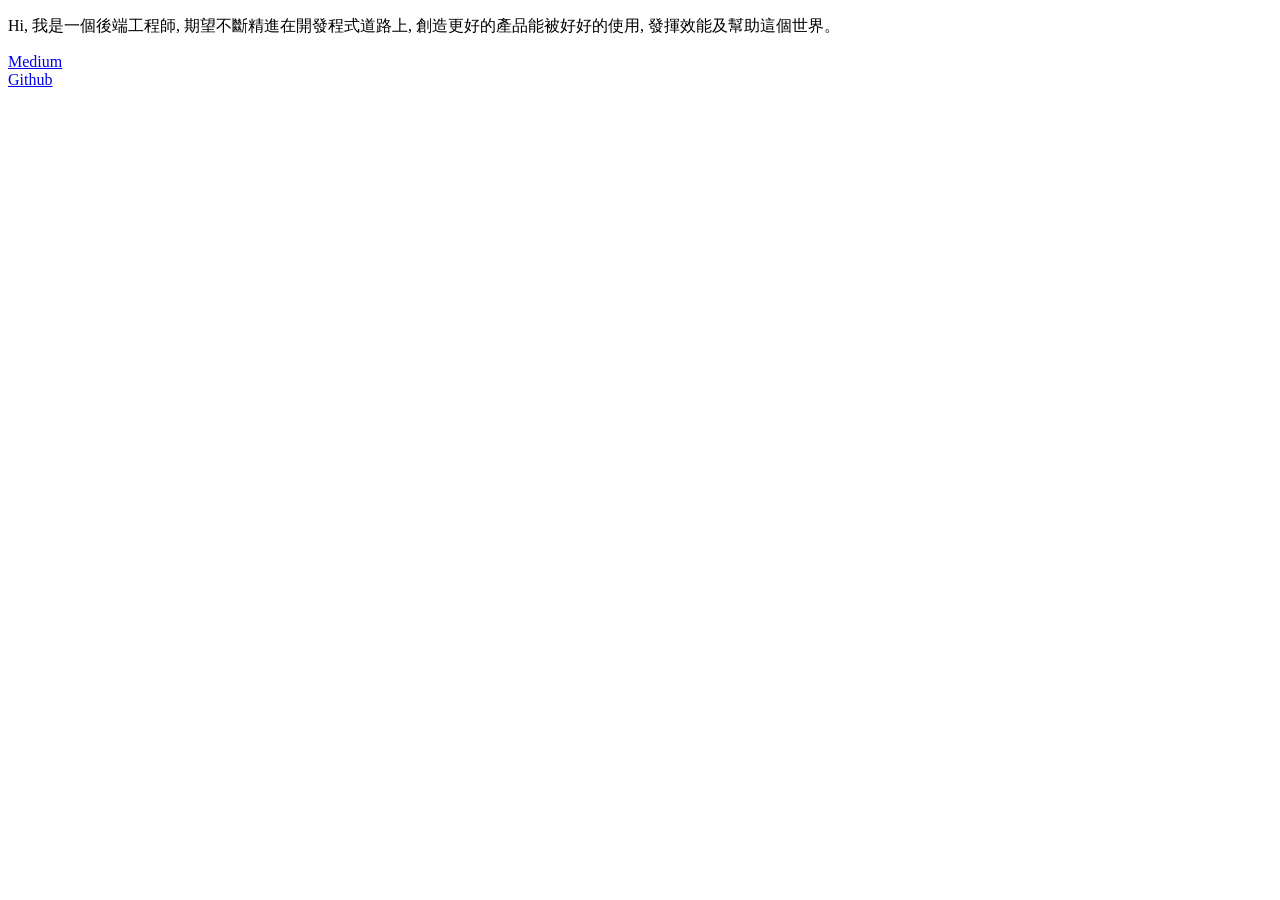
<file: index.html>
<!DOCTYPE html>
<html>
<head>
	<meta charset="utf-8">
	<meta http-equiv="X-UA-Compatible" content="IE=edge">
	<title>AndyCode - Blog's</title>
	<link rel="stylesheet" href="">
</head>
<body>
	<p>Hi, 我是一個後端工程師, 期望不斷精進在開發程式道路上, 創造更好的產品能被好好的使用, 發揮效能及幫助這個世界。</p>
	<a target="_blank" href="https://medium.com/@lianankuan" title="">Medium</a> <br>
	<a target="_blank" href="https://github.com/andy952737" title="">Github</a> 
</body>
</html>
</file>
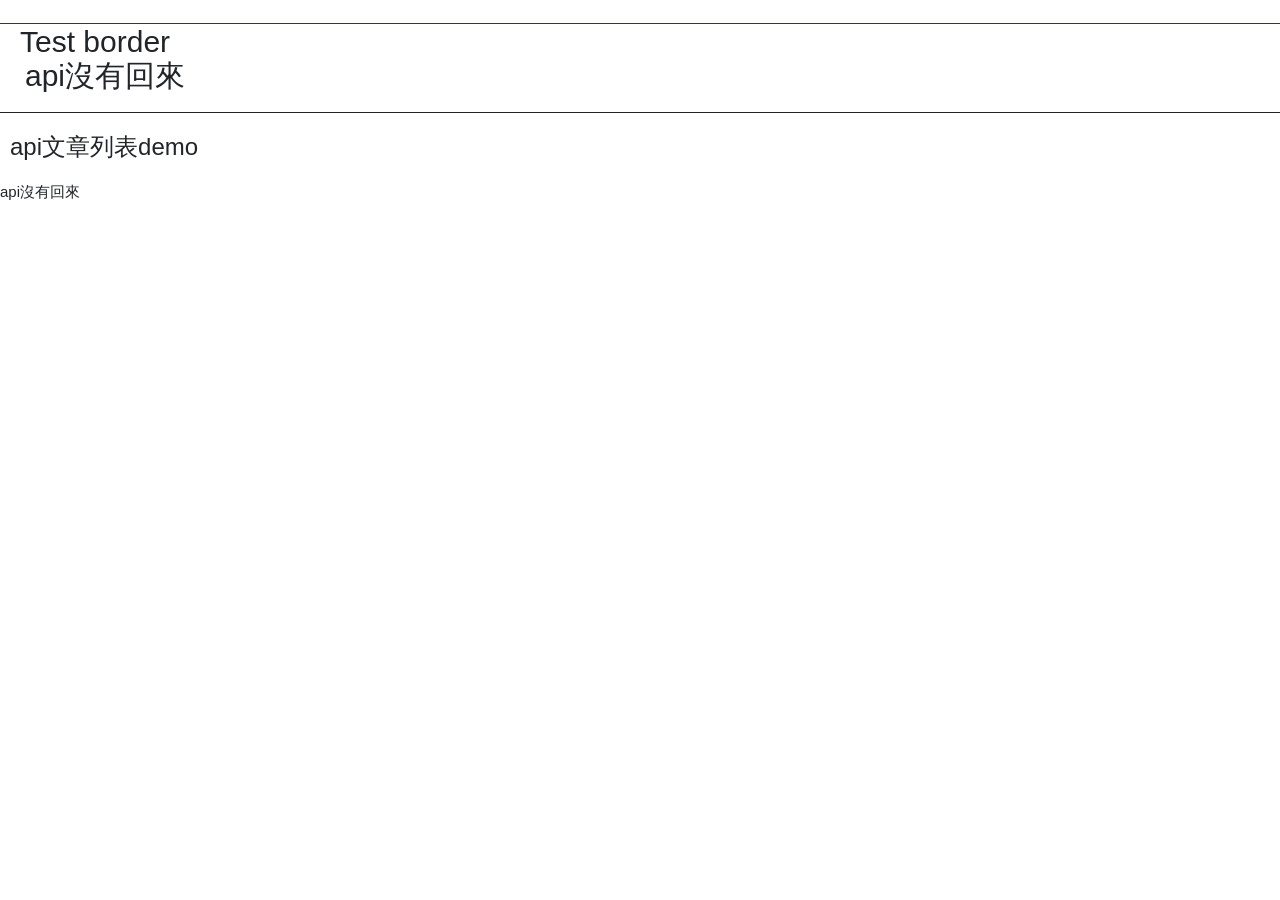
<file: backup_index.html>
<!DOCTYPE html>
<html lang="en">
<head> 
    <meta charset="UTF-8">
    <meta http-equiv="X-UA-Compatible" content="IE=edge">
    <meta name="viewport" content="width=device-width, initial-scale=1.0">
    <title>前端</title> 
    <!-- <link rel="stylesheet" href="css/reset.css"> -->
    <link rel="stylesheet" href="css/style.css">
    <link rel="stylesheet" href="bootstrap-5.0.2/css/bootstrap.css">
    <script src="js/index.js"></script> 
    <script src="js/jquery-3.6.0.min.js"></script>
    <script src="https://cdn.jsdelivr.net/npm/bootstrap@5.0.2/dist/js/bootstrap.bundle.min.js" integrity="sha384-MrcW6ZMFYlzcLA8Nl+NtUVF0sA7MsXsP1UyJoMp4YLEuNSfAP+JcXn/tWtIaxVXM" crossorigin="anonymous"></script> 
    <link rel="stylesheet" href="https://www.w3schools.com/w3css/4/w3.css">
</head>
          
<style>

  /* 上底線文字  */
  .h2_test {
    border-top: 1px solid #B50104;
    padding-left: 20px;
    top: -10px;
    position: relative;
    display: block;
    height: 10px;
  }
  
</style>

<br>
<h2 class="h2_test">Test border</h2>

<div style="height: 60px; border-bottom: 1px solid;">
  <h2 style="padding-left: 25px; padding-top: 5px;" class="api-title"></h2>
</div>
<h3 style="padding: 10px;">api文章列表demo</h3>
<div>
  <p class="post-content"></p>
  <p class="post-time"></p>
</div>

<script>  
  //var p = window.navigator.userAgent;
  // var pp = navigator.userAgent.match("Safari");　
  // alert(pp);

  $(document).ready(function(){
    
    $.ajax({
      type: 'GET',
      dataType: 'json',
      url: 'http://localhost:3000/test/index',
      data: {name: '享tech', location: 'API'},
      success: function(msg) {
        if(msg.result == 1){
          //alert('Data Saved: ' + msg.data); 
          $(".api-title").html(msg.data);
        }
      },
      error: function(msg) {
        $(".api-title").html("api沒有回來");
      }
    });

    $.ajax({
      type: 'GET',
      dataType: 'json', 
      url: 'http://localhost:3000/test/blog_test',
      data: {name: '享tech_部落格Demo', location: 'API'},
      success: function(msg) {
        if(msg.result == 1){ 
          $(".post-content").html(msg.timeslices[0].values.content);
          $(".post-time").html(msg.timeslices[0].values.time);
          console.log(msg.timeslices);
        }
      },
      error: function(msg) {
        $(".post-content").html("api沒有回來");
      }
    });

  }); 
</script>

<!-- <input type="hidden" class="js-demeter-tw-zipcode-selector" data-city="#city" data-dist="#dist" placeholder="請輸入郵遞區號" />
<select id="city" placeholder="請選擇縣市"></select>
<select id="dist" placeholder="請選擇鄉鎮區"></select>
<script src="https://demeter.5fpro.com/tw/zipcode-selector.js"></script> -->
</body>
</html>
</file>
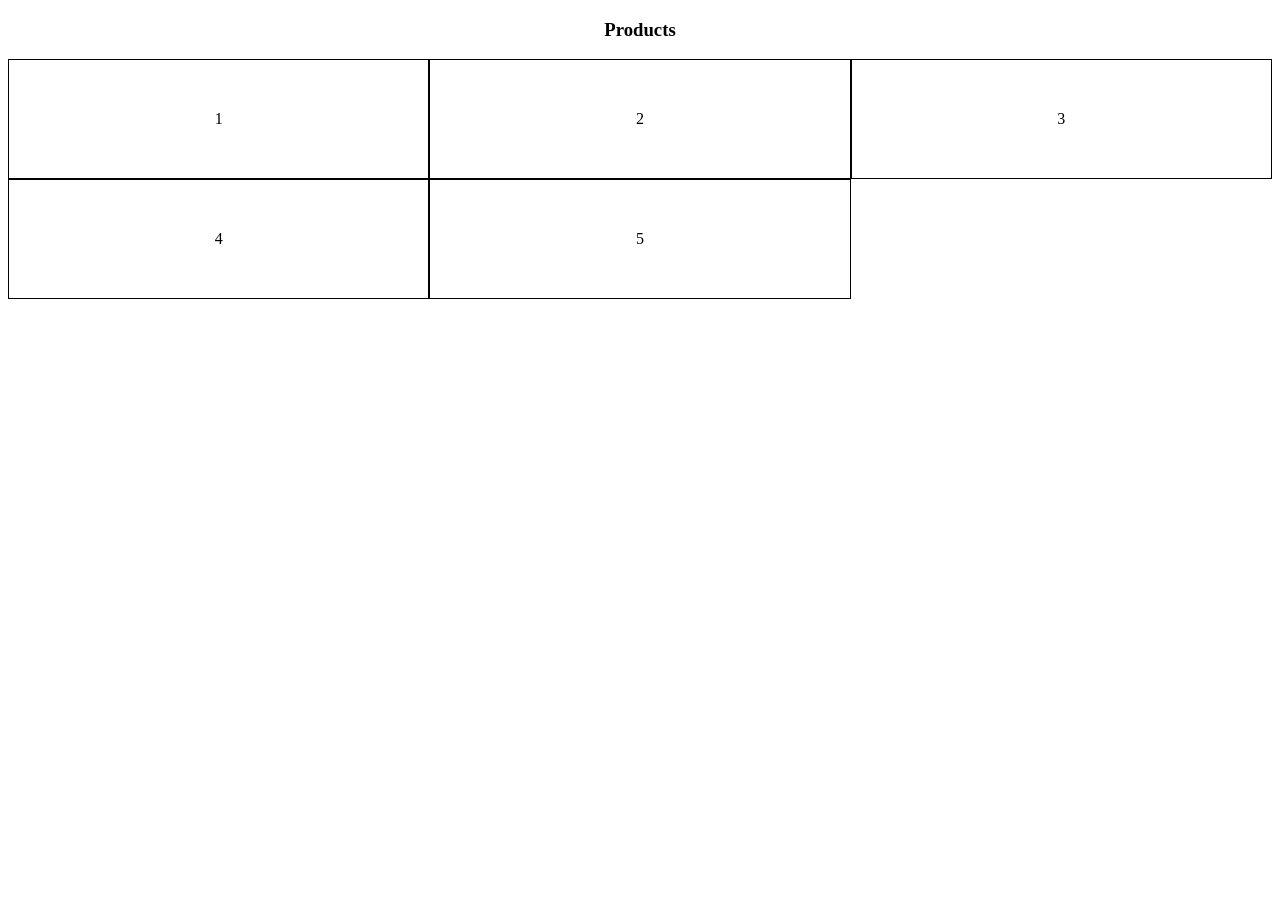
<file: card.html>
<!DOCTYPE html>
<html>
<head>
	<meta charset="utf-8">
	<meta http-equiv="X-UA-Compatible" content="IE=edge">
	<title>Card</title>
	<link rel="stylesheet" href="css/card.css">
	<script src="js/jquery-3.6.0.min.js"></script>
</head>
<body>
	<h3>Products</h3>
	  
	<div class="card">
		<div class="box">1</div>
		<div class="box">2</div>
		<div class="box">3</div>
		<div class="box">4</div>
		<div class="box">5</div>
	</div>

	<script>
		$(document).ready(function() {
		    //alert("ok");
		});
	</script>
</body>
</html>
</file>
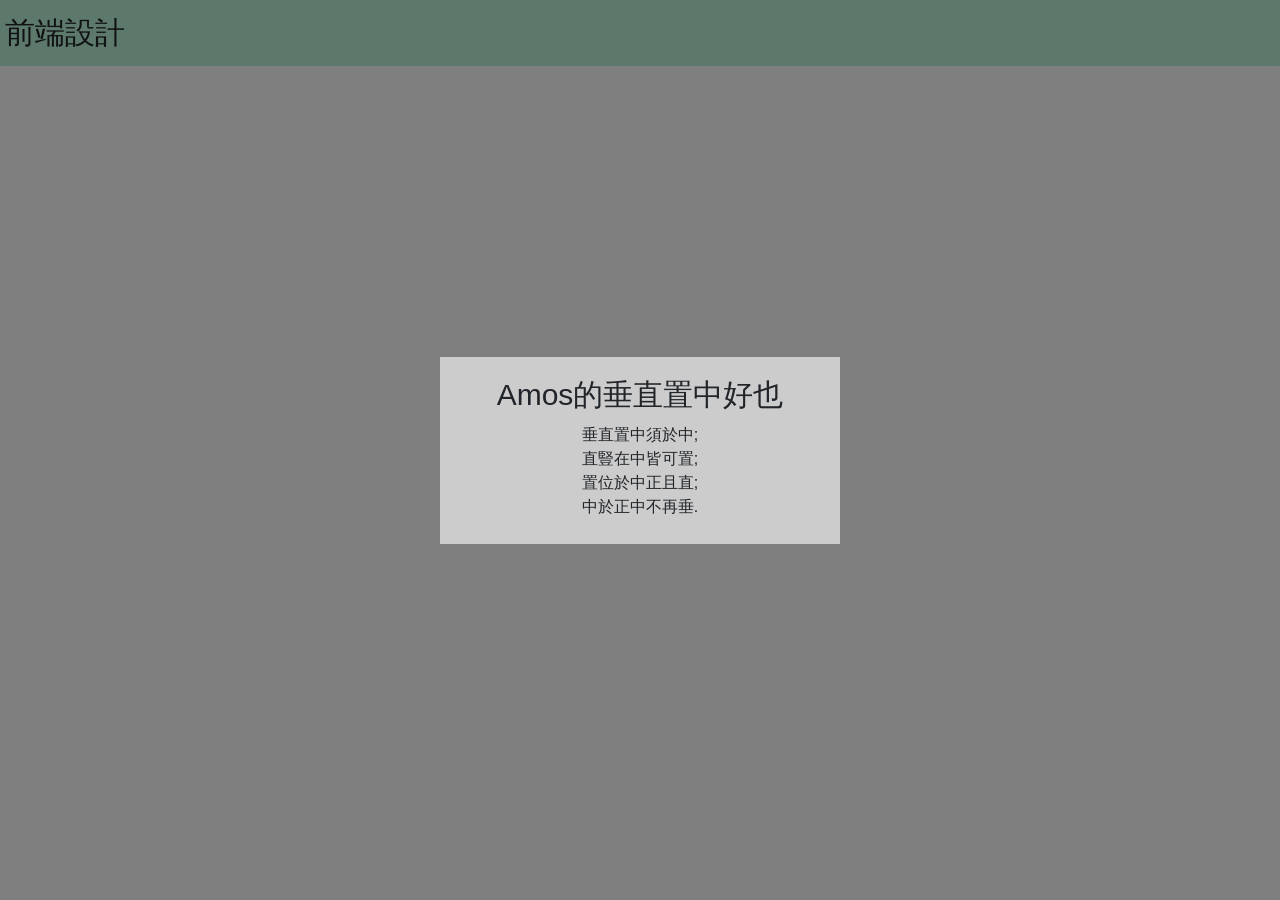
<file: index3.html>
<!DOCTYPE html>
<html lang="en">
<head> 
    <meta charset="UTF-8">
    <meta http-equiv="X-UA-Compatible" content="IE=edge">
    <meta name="viewport" content="width=device-width, initial-scale=1.0">
    <title>hallo world</title> 
    <!-- <link rel="stylesheet" href="css/reset.css"> -->
    <link rel="stylesheet" href="css/style.css">
    <link rel="stylesheet" href="bootstrap-5.0.2/css/bootstrap.css">
    <script src="js/index.js"></script> 
    <script src="js/jquery-3.6.0.min.js"></script>
    <script src="https://cdn.jsdelivr.net/npm/bootstrap@5.0.2/dist/js/bootstrap.bundle.min.js" integrity="sha384-MrcW6ZMFYlzcLA8Nl+NtUVF0sA7MsXsP1UyJoMp4YLEuNSfAP+JcXn/tWtIaxVXM" crossorigin="anonymous"></script> 
    <link rel="stylesheet" href="https://www.w3schools.com/w3css/4/w3.css">
</head>
<style type="text/css" media="screen">
    body{ margin: 0; padding: 0; } 
    div {
        padding: 5px;
    }
</style>
<div style="background-color: #BAF2D8;">
    <h2>前端設計</h2>
</div>
</body>
</html>

<!DOCTYPE html>
<html>
<head>
	<meta charset="utf-8">
	<meta http-equiv="X-UA-Compatible" content="IE=edge">
	<title>HTML</title>
	<link rel="stylesheet" href="">
</head>
<body>
	<style type="text/css" media="screen">
		.wrap{
		width: 100%;
		height: 100%;
		position: fixed;
		left: 0;
		top: 0;
		margin: auto;
		text-align:center;
		font-size: 0;
		}
		.wrap:before{
		content:'';
		display: inline-block;
		width: 0px;
		height: 100%;
		vertical-align: middle;
		}
		.wrap:after{
		content:'';
		position: absolute;
		width: 100%;
		height: 100%;
		top: 0;
		left: 0;
		z-index: 0;
		background-color: #000;
		opacity:.5
		}
		.content{
		width: 400px;
		padding: 10px;
		background-color: #ccc;
		text-align: center;
		position: relative;
		z-index: 1;
		font-size: 16px;
		display: inline-block;
		vertical-align: middle;
		}
	</style>
	<div class="wrap">
	<div class="content">
	<h2>Amos的垂直置中好也</h2>
	<p>
	  垂直置中須於中;<br>
	  直豎在中皆可置;<br>
	  置位於中正且直;<br>
	  中於正中不再垂.
	</p>
	</div>
	</div>
</body>
</html>
</file>
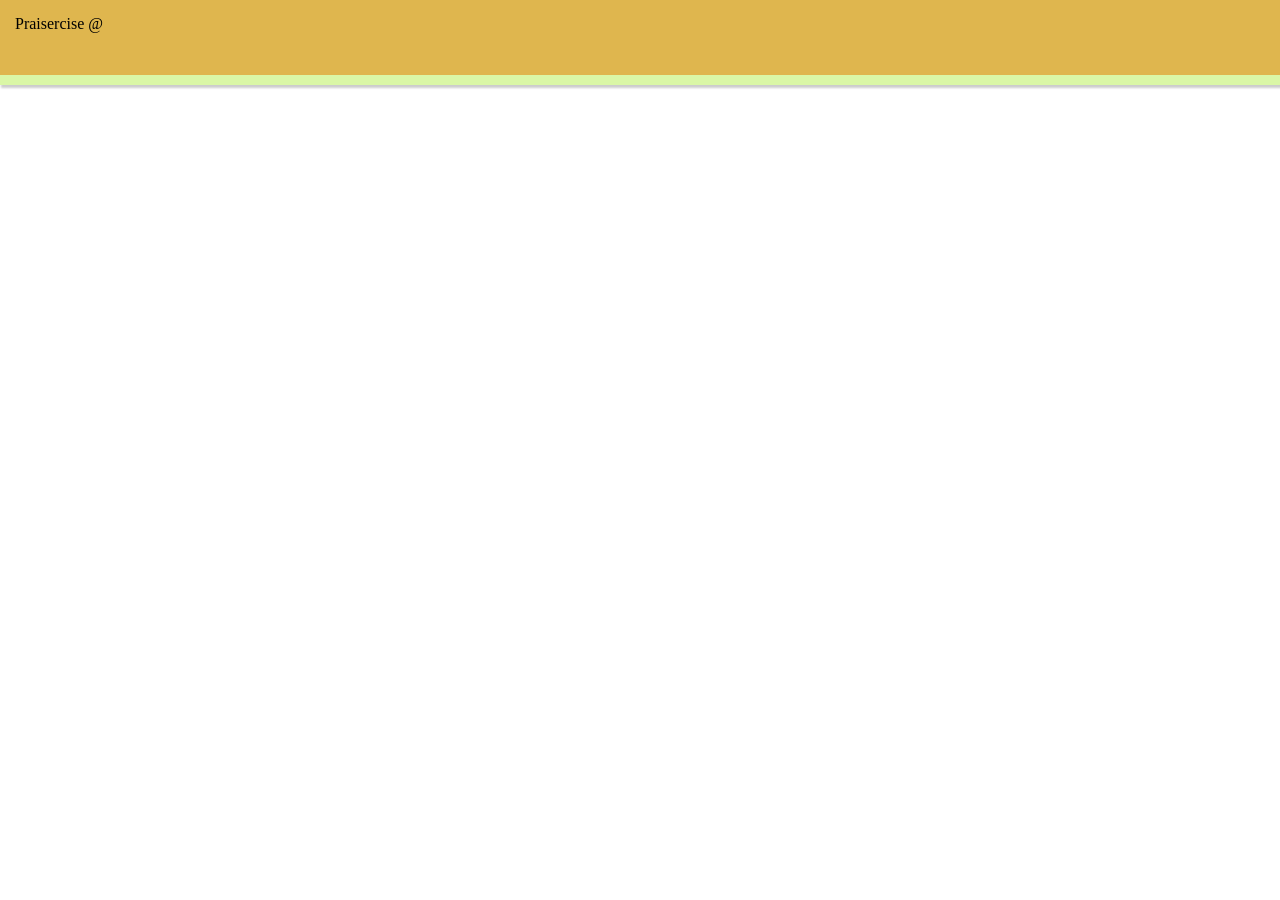
<file: praisercise.html>
<!DOCTYPE html>
<html>
<head>
	<meta charset="utf-8">
	<meta http-equiv="X-UA-Compatible" content="IE=edge">
	<title>Praisercise(設計中)</title>
	<meta name="viewport" content="width=device-width, initial-scale=1.0">
	<!-- <link rel="stylesheet" href="css/praisercise_main.css"> -->
</head> 
<body>

<style type="text/css"  media="screen">

body {
	margin: 0px 0px;
}

.praisercise-header {    
	min-height: 100%;
	background-color: #DFB64E;
	height: 45px; 
	padding: 15px; 
	border-bottom: 10px solid #DAF7A6;
	box-shadow: 2px 2px 2px 1px rgba(0, 0, 0, 0.2);
	/*text-align: center;*/
	/*border-bottom: 15px solid #DAF7A6;
	border-left: 35px solid #FF5733;
	box-shadow: 2px 2px 2px 1px rgba(0, 0, 0, 0.2);*/
} 
</style>
		
<div class="praisercise-header">
	<div class="logo-text">  
		Praisercise @ 
	</div>  
</div>

<!-- 
<div class="praisercise-main">
	<div class="praisercise-box">
		<p>線上直播分享</p>		
		<p>日期：xxxx/xx/xx</p>
		<p>Zoom會議連結：xxx</p>
		<a href="praisercise_show.html" title="">進入</a>
	</div>
	<div class="praisercise-box">
		<p>線上直播分享</p>		
		<p>日期：xxxx/xx/xx</p>
		<p>Zoom會議連結：xxx</p>
		<a href="praisercise_show.html" title="">進入</a>
	</div>

	<div style="float:left;"></div>
</div>
-->

<!-- 
<div class="praisercise-footer">
	
</div>

-->


</body>
</html>
</file>
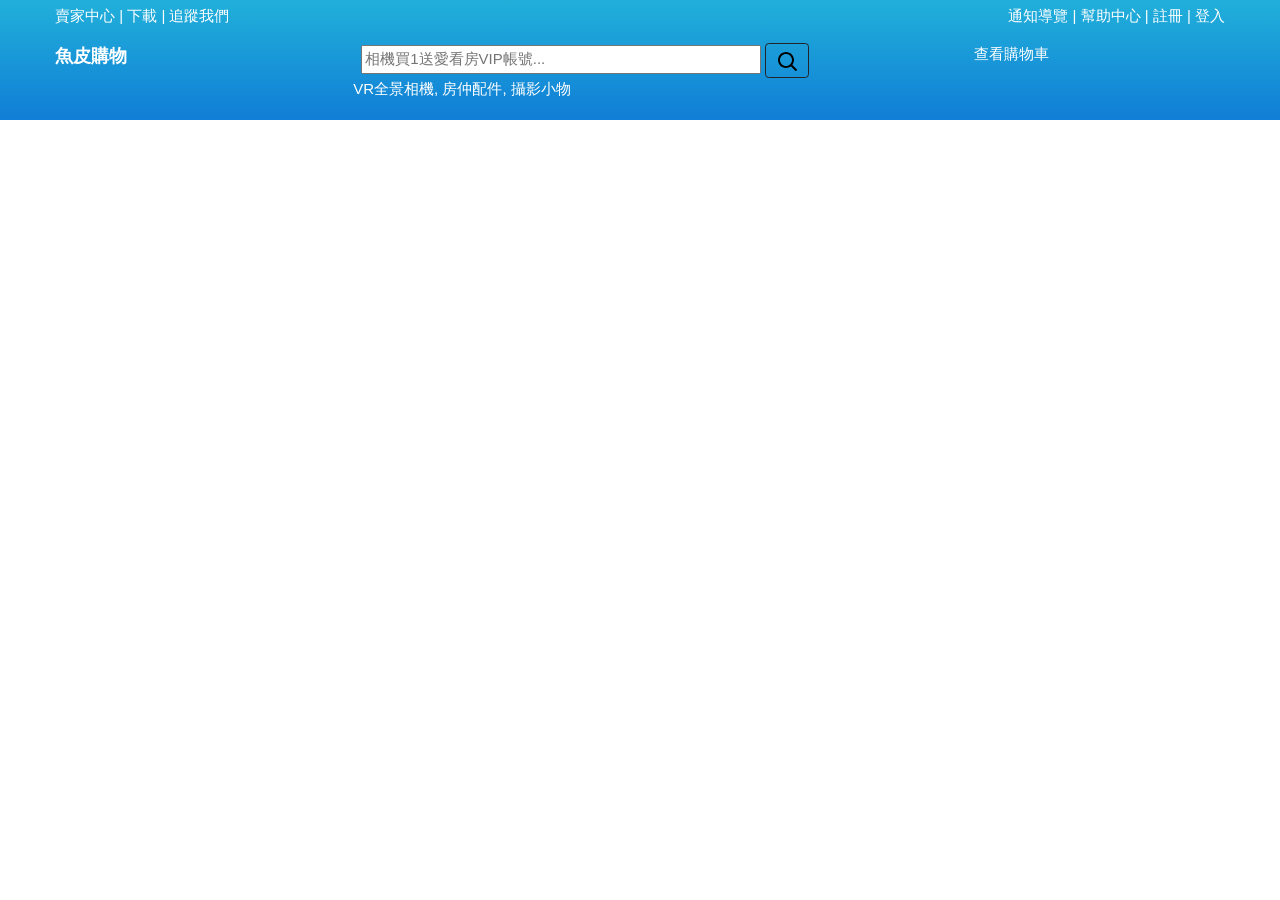
<file: shop.html>
<!DOCTYPE html>
<html lang="en">
<head>
    <meta charset="UTF-8">
    <meta http-equiv="X-UA-Compatible" content="IE=edge">
    <meta name="viewport" content="width=device-width, initial-scale=1.0">
    <title>魚皮購物</title> 
    <!-- <link rel="stylesheet" href="css/reset.css"> -->
    <link rel="stylesheet" href="css/style.css">
    <link rel="stylesheet" href="bootstrap-5.0.2/css/bootstrap.css">
    
    <script src="js/index.js"></script> 
    <script src="js/jquery-3.6.0.min.js"></script>
    <script src="https://cdn.jsdelivr.net/npm/bootstrap@5.0.2/dist/js/bootstrap.bundle.min.js" integrity="sha384-MrcW6ZMFYlzcLA8Nl+NtUVF0sA7MsXsP1UyJoMp4YLEuNSfAP+JcXn/tWtIaxVXM" crossorigin="anonymous"></script> 
    <link rel="stylesheet" href="https://www.w3schools.com/w3css/4/w3.css">
</head>
<style>

.header {
    height: 120px;
    background: linear-gradient(
-180deg,#21B0DA,#107ED6);
}

.nav {
	padding-top: 5px;
    padding-left: 55px;
    display: flex;
    color: #ffffff;
}

.nav-left {
    width: 50%;
}

.nav-right {
    width: 50%;
    text-align: right;
    padding-right: 55px;
}

.nav-logo-main {
    padding-left: 55px;
    display: flex;
    color: #fff;
    padding-top: 15px;
}

.nav-logo {
    font-family: 微軟正黑體;
    font-size: 18px;
    width: 25%;
}

.nav-search {
    width: 50%;
}

.nav-button {
    width: 25%;
}

</style>
<body> 

<div class="header">
    <div class="nav">
        <div class="nav-left">
            賣家中心 | 下載 | 追蹤我們    
        </div>
        <div class="nav-right">
            通知導覽 | 幫助中心 | 註冊 | 登入
        </div>
    </div>
    <div class="nav-logo-main">
        <div class="nav-logo">
            <b>魚皮購物</b>  
        </div>
        <div class="nav-search">
            <form role="search" class="shopee-searchbar-input" autocomplete="off">
            <input style="width: 400px;" aria-label="買相機送愛看房VIP帳號..." class="shopee-searchbar-input__input" maxlength="128" placeholder="相機買1送愛看房VIP帳號..." autocomplete="off" value=""> 
            <button style="border: 1px solid;" type="button" class="btn btn-solid-primary btn--s btn--inline">
                <svg height="19" viewBox="0 0 19 19" width="19" class="shopee-svg-icon ">
                    <g fill-rule="evenodd" stroke="none" stroke-width="1"><g transform="translate(-1016 -32)"><g><g transform="translate(405 21)"><g transform="translate(611 11)"><path d="m8 16c4.418278 0 8-3.581722 8-8s-3.581722-8-8-8-8 3.581722-8 8 3.581722 8 8 8zm0-2c-3.3137085 0-6-2.6862915-6-6s2.6862915-6 6-6 6 2.6862915 6 6-2.6862915 6-6 6z"></path><path d="m12.2972351 13.7114222 4.9799555 4.919354c.3929077.3881263 1.0260608.3842503 1.4141871-.0086574.3881263-.3929076.3842503-1.0260607-.0086574-1.414187l-4.9799554-4.919354c-.3929077-.3881263-1.0260608-.3842503-1.4141871.0086573-.3881263.3929077-.3842503 1.0260608.0086573 1.4141871z"></path></g></g></g></g></g>
                </svg>
            </button>
            </form> 
        </div> 

        <div class="nav-button">
            查看購物車
        </div>

    </div>
    <div style="display: flex;" >
    	<div style="width: 27.6%;">
    	</div>
    	<div style="width: 50%; color: #ffffff;">
       		VR全景相機, 房仲配件, 攝影小物
       	</div>
    </div>
    
</div>


    
</body>
</html>
</file>
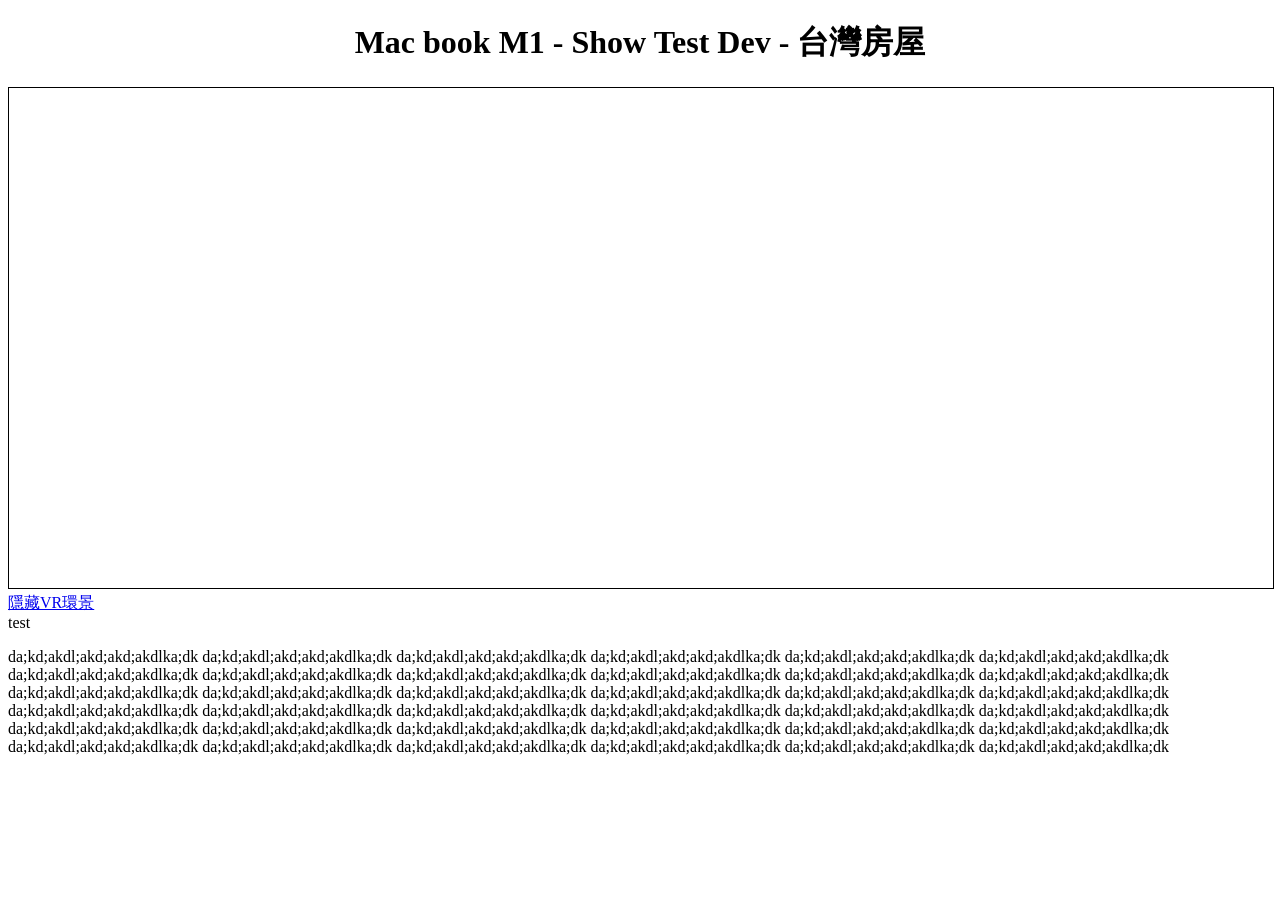
<file: show.html>
<!DOCTYPE html>
<html>
<head>
  <meta charset="utf-8">
  <meta http-equiv="X-UA-Compatible" content="IE=edge">
  <title>show</title>
  <link rel="stylesheet" href="">
  <script src="js/index.js"></script>
  <script src="js/jquery-3.6.0.min.js"></script>
  <script src="https://cdn.jsdelivr.net/npm/bootstrap@5.0.2/dist/js/bootstrap.bundle.min.js" integrity="sha384-MrcW6ZMFYlzcLA8Nl+NtUVF0sA7MsXsP1UyJoMp4YLEuNSfAP+JcXn/tWtIaxVXM" crossorigin="anonymous"></script>
</head>
<body>
<h1 style="text-align: center;">Mac book M1 - Show Test Dev - 台灣房屋</h1>
<!-- style="overflow: hidden;" -->
<style type="text/css" media="screen">
  /*#trig1:hover body {   
    overflow: hidden;  
  }*/ 
</style> 

<div class="vr720-link">
  <div class="vr720-link-inner">
    <div  class="vr720-link-main">
      <iframe id="trig1" class="trig_iframe" style="width:100%;height:500px;border:solid 1px #000" src="https://www.eyehouse.co/twhg?c=c3934737454&amp;o=1" scrolling="no" frameborder="0" allowfullscreen=""></iframe>
    </div>
    <div class="vr720-link-m vr720-link-m1"><a href="javascript:void(0);"><span><b class="vr-icon-1"></b>隱藏VR環景<b class="vr-icon-2"></b></span></a></div>
    <div class="vr720-link-m vr720-link-m2" style="display: none;">
      <a href="javascript:void(0);"><span><b class="vr-icon-1"></b>展開VR環景<b class="vr-icon-2"></b></span></a>
    </div>
  </div>
</div>

<div id="trig2">
  test
</div>
<div id="log"></div>

<script>
// $("#trig1").on('mouseover',function(e){ 
//   $('body').css("overflow","hidden");
//   //alert("test show");
// });
//$("#log").append("<div>Handler for .mouseover() called.</div>");

$("#trig1").mouseover(function() {
  $('body').css("overflow","hidden");  
});

$("#trig1").mouseout(function() {
  $('body').css("overflow","auto");
});

// $("#trig1").mouseover(function() {
//   console.log("mouseover:移入");
// }).mouseout(function() {
//   console.log("mouseout:移出");
// });




// div.onmouseout=function(event){
//   var div = document.getElementById("test");
//   var x=event.clientX;
//   var y=event.clientY;
//   var divx1 = div.offsetLeft;
//   var divy1 = div.offsetTop;
//   var divx2 = div.offsetLeft   div.offsetWidth;
//   var divy2 = div.offsetTop   div.offsetHeight;
//   if( x < divx1 || x > divx2 || y < divy1 || y > divy2){
//   alert("te");
//   }
// };

    //$("iframe#trig1").contents().find("#hov").hide();
    // var firefox = navigator.userAgent.indexOf('Firefox') != -1;
    // function MouseWheel(e,doc) {
    //     e.preventDefault && e.preventDefault(), e.returnValue = false;
    //     var up = firefox && e.detail < 0 || e.wheelDelta > 0;
    //     doc.body.scrollTop = doc.documentElement.scrollTop += up ? -50 : 50;//每次滚动50px
    // }
    // function bindMouseWhee(ifr) {
    //     try {
    //         var  doc = ifr.contentWindow.document;
    //         firefox ? doc.addEventListener('DOMMouseScroll', function (e) { MouseWheel(e,doc)}, false) : (doc.onmousewheel = function (e) {MouseWheel(e||ifr.contentWindow.event,doc) });
    //     }
    //     catch (e) { alert('跨域无法获取iframe加载document'+e)}
    // }
</script>

<p>
  da;kd;akdl;akd;akd;akdlka;dk
  da;kd;akdl;akd;akd;akdlka;dk
  da;kd;akdl;akd;akd;akdlka;dk
  da;kd;akdl;akd;akd;akdlka;dk
  da;kd;akdl;akd;akd;akdlka;dk
  da;kd;akdl;akd;akd;akdlka;dk
  da;kd;akdl;akd;akd;akdlka;dk
  da;kd;akdl;akd;akd;akdlka;dk
  da;kd;akdl;akd;akd;akdlka;dk
  da;kd;akdl;akd;akd;akdlka;dk
  da;kd;akdl;akd;akd;akdlka;dk
  da;kd;akdl;akd;akd;akdlka;dk
  da;kd;akdl;akd;akd;akdlka;dk
  da;kd;akdl;akd;akd;akdlka;dk
  da;kd;akdl;akd;akd;akdlka;dk
  da;kd;akdl;akd;akd;akdlka;dk
  da;kd;akdl;akd;akd;akdlka;dk
  da;kd;akdl;akd;akd;akdlka;dk
  da;kd;akdl;akd;akd;akdlka;dk
  da;kd;akdl;akd;akd;akdlka;dk
  da;kd;akdl;akd;akd;akdlka;dk
  da;kd;akdl;akd;akd;akdlka;dk
  da;kd;akdl;akd;akd;akdlka;dk
  da;kd;akdl;akd;akd;akdlka;dk
  da;kd;akdl;akd;akd;akdlka;dk
  da;kd;akdl;akd;akd;akdlka;dk
  da;kd;akdl;akd;akd;akdlka;dk
  da;kd;akdl;akd;akd;akdlka;dk
  da;kd;akdl;akd;akd;akdlka;dk
  da;kd;akdl;akd;akd;akdlka;dk
  da;kd;akdl;akd;akd;akdlka;dk
  da;kd;akdl;akd;akd;akdlka;dk
  da;kd;akdl;akd;akd;akdlka;dk
  da;kd;akdl;akd;akd;akdlka;dk
  da;kd;akdl;akd;akd;akdlka;dk
  da;kd;akdl;akd;akd;akdlka;dk
</p>


</body>
</html>
</file>
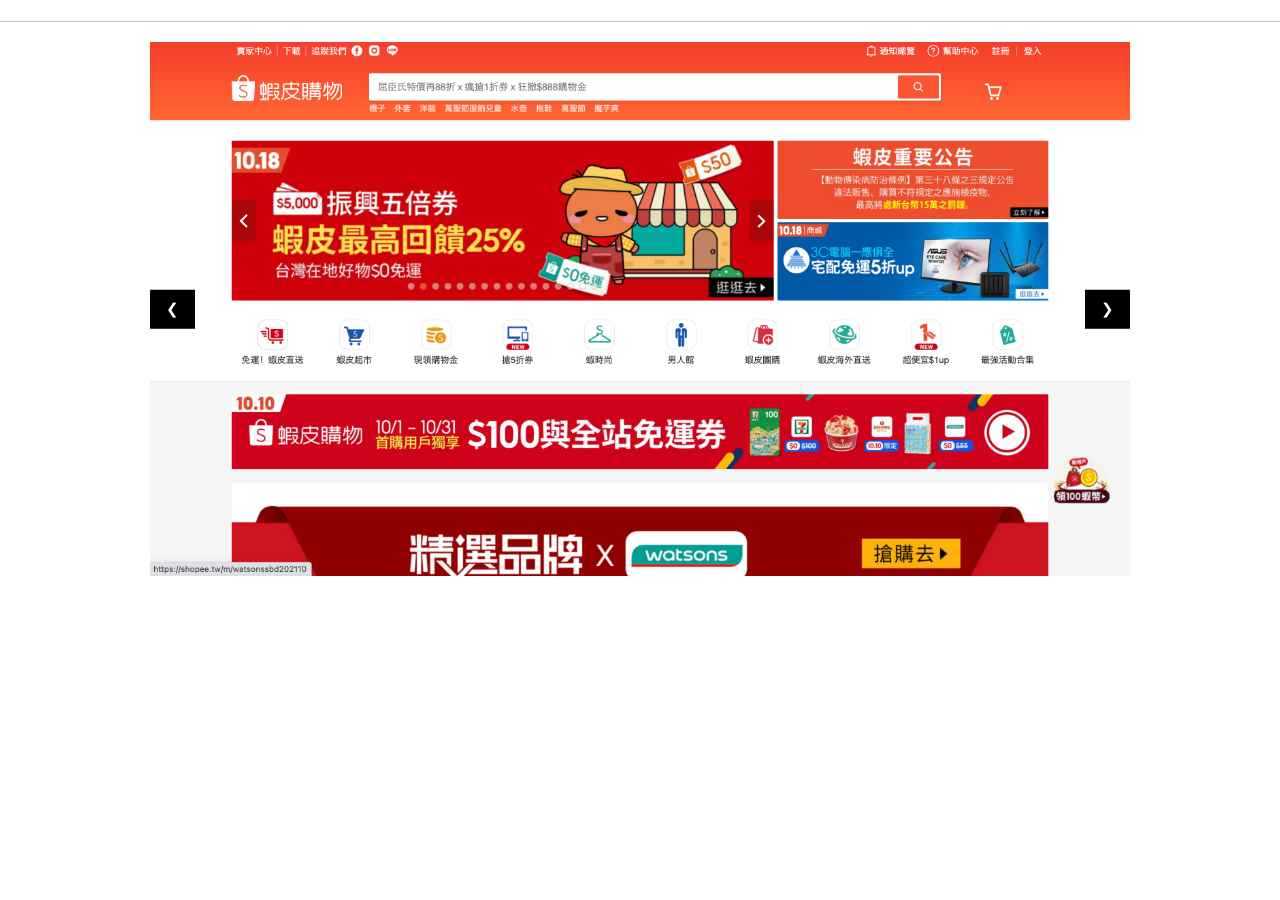
<file: slide.html>
<!DOCTYPE html>
<html lang="en">
<head>
    <meta charset="UTF-8">
    <meta http-equiv="X-UA-Compatible" content="IE=edge">
    <meta name="viewport" content="width=device-width, initial-scale=1.0">
    <title>github free web page</title> 
    <!-- <link rel="stylesheet" href="css/reset.css"> -->
    <link rel="stylesheet" href="css/style.css">
    <link rel="stylesheet" href="bootstrap-5.0.2/css/bootstrap.css">
    
    <script src="js/index.js"></script> 
    <script src="js/jquery-3.6.0.min.js"></script>
    <script src="https://cdn.jsdelivr.net/npm/bootstrap@5.0.2/dist/js/bootstrap.bundle.min.js" integrity="sha384-MrcW6ZMFYlzcLA8Nl+NtUVF0sA7MsXsP1UyJoMp4YLEuNSfAP+JcXn/tWtIaxVXM" crossorigin="anonymous"></script> 
    <link rel="stylesheet" href="https://www.w3schools.com/w3css/4/w3.css">
</head>
<style>

.mySlides {
    display:none;
}
 
</style>

<hr>


<!-- 幻燈片範例 設計 w3schools ex. -->
<div class="w3-content w3-display-container">
  <img class="mySlides" src="img/1.png" style="width:100%">
  <img class="mySlides" src="img/2.jpg" style="width:100%">
  <button class="w3-button w3-black w3-display-left" onclick="plusDivs(-1)">&#10094;</button>
  <button class="w3-button w3-black w3-display-right" onclick="plusDivs(1)">&#10095;</button>
</div>

<script>
var slideIndex = 1;
showDivs(slideIndex);

function plusDivs(n) {
  showDivs(slideIndex += n);
}

function showDivs(n) {
  var i;
  var x = document.getElementsByClassName("mySlides");
  if (n > x.length) {slideIndex = 1}
  if (n < 1) {slideIndex = x.length}
  for (i = 0; i < x.length; i++) {
    x[i].style.display = "none";  
  }
  x[slideIndex-1].style.display = "block";  
}
</script>

    <script> 
      // $(document).ready(function(){
        
      //   $.ajax({
      //     type: 'GET',
      //     url: 'http://localhost:3000/test/index',
      //     data: {name: '享tech', location: 'API'},
      //     success: function(msg) {
      //       if(msg.result == 1){
      //         alert('Data Saved: ' + msg.data);
      //       }
      //     }
      //   });

      // });
    </script>
    
</body>
</html>
</file>
<file: css/style.css>
@media only screen and (min-width: 320px) and (max-width: 900px) {  }
</file>
<file: css/card.css>
* {
  box-sizing: border-box;
}

h3 {
  text-align: center;
}

.card {
  text-align: center;
}

.box {
  float: left;
  border: 0.5px solid;
  /* three boxes (use 25% for four, and 50% for two, etc) */
  width: 33.33%; 
  /* if you want space between the images */
  padding: 50px; 
}

@media only screen and (min-width: 320px) and (max-width: 900px) {  

    h3 {
      text-align: center;
    }

    * {
      box-sizing: border-box;
    }

    .card {
      text-align: center;
    }

    .box {
      float: left;
      border: 0.5px solid;
      width: 50%; 
      /*padding: 50px; */
    }

}
</file>
<file: css/praisercise_main.css>
body {
	margin: 0 0;
}

.praisercise-header { 
	min-height: 100%;
	background-color: #DFB64E;
	height: 30px; 
	/*text-align: center;*/
	/*border-bottom: 15px solid #DAF7A6;
	border-left: 35px solid #FF5733;
	box-shadow: 2px 2px 2px 1px rgba(0, 0, 0, 0.2);*/
} 

.logo-text {
	padding: 15px 55px;
	font-family: 微軟正黑體;
	font-size: 24px;
}

.praisercise-main {
	padding: 30px;
	/*display: flex;*/
	width: 100%;
	/*border: 0.5px solid;*/
}

.praisercise-box {
	background-color: #F2F4D4;
	box-shadow: 5px 5px 5px 5px rgba(0, 0, 0, 0.2);
	padding: 15px;
	margin: 5px;
	float: left;
	text-align: center;
	border: 2px solid #CB98DB;
	width: 200px;
	height: 200px;
} 

.praisercise-footer {
	background-color: #FFC300;
	position: relative;
	bottom: 0;
    top: 350px;
    height: 100px;
    border-top: 15px solid #DAF7A6;
    border-right: 35px solid #FF5733;
}

@media only screen and (min-width: 320px) and (max-width: 900px) {  

	body {
		margin: 0 0;
	}

	.praisercise-header {
		background-color: #DFB64E;
		height: 90px;
		/*text-align: center;*/
		/*border-bottom: 15px solid #DAF7A6;
		border-left: 35px solid #FF5733;
		box-shadow: 2px 2px 2px 1px rgba(0, 0, 0, 0.2);*/
	} 

	.logo-text {
		padding: 10px 40px;
		font-family: 微軟正黑體;
		font-size: 20px;
	} 

	.praisercise-main {
		padding: 0px;
		width: 300px;
		margin: 10px auto;
		/*border: 0.5px solid;*/
	}

	.praisercise-box {
		padding: 0px;
		margin: 5px 0px;
		/*float: left;*/
		text-align: center;
		border: 2px solid #CB98DB;
		width: 230px;
		height: 230px;
	}

	.praisercise-footer {
		background-color: #FFC300;
		position: relative;
		bottom: 0;
	    top: 700px;
	    height: 100px;
	    border-top: 15px solid #DAF7A6;
    	border-right: 35px solid #FF5733;
	}

}
</file>
